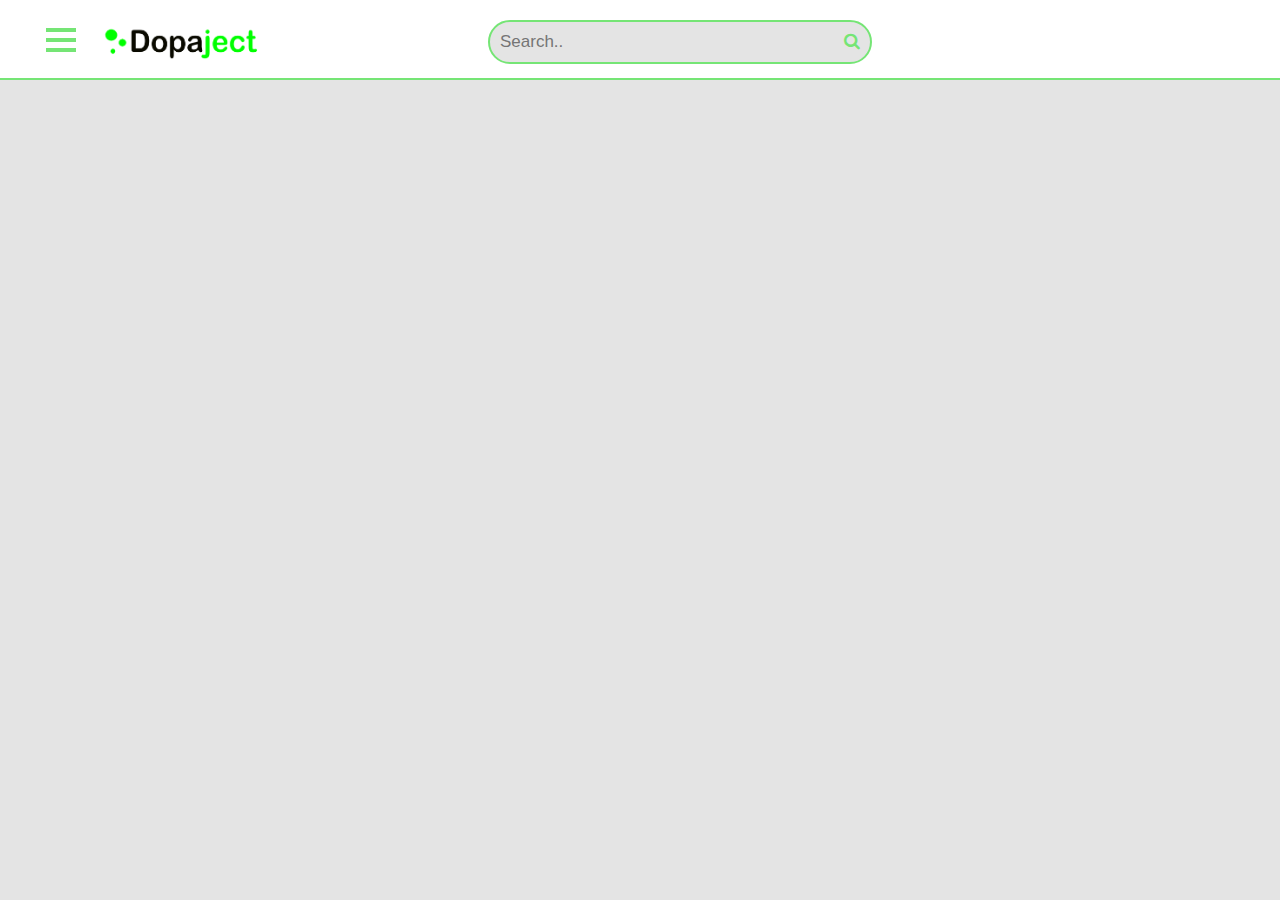
<file: aboutPage/index.html>
<!DOCTYPE html>
<html>
<head>
	<meta charset="utf-8">
	<meta name="viewport" content="width=device-width, initial-scale=1">
	<link rel="stylesheet" href="https://cdnjs.cloudflare.com/ajax/libs/font-awesome/4.7.0/css/font-awesome.min.css">
	<link rel="icon" href="../assets/icon.png" type="image/icon type">
	<link rel="stylesheet" href="styles.css">
	<title>Dopaject</title>
</head>
<body>
	<header>
		<!--
			Animació de la següent pàgina:
			https://www.w3schools.com/howto/tryit.asp?filename=tryhow_css_menu_icon_js
		-->
		<div class="nav-button"  onclick="toggleAnimation(this)">
			<div class="bar1"></div>
			<div class="bar2"></div>
			<div class="bar3"></div>
		</div>

		<!--Fer l'animació i modificar la visibilitat del element amb id "nav"-->
		<script type="text/javascript">
			function toggleAnimation(x) {
				x.classList.toggle("change");

				nav_bar = document.getElementsByTagName('nav')[0];
				main = document.getElementsByTagName('main')[0];
				if (nav_bar.style.display == 'block') {
					nav_bar.style.display = 'none';
					main.style.left = 0;
					main.style.width = 'calc(100% - 10px)';
				} 
				else {
					nav_bar.style.display = 'block';
					main.style.left = 'var(--nav-width)';
					main.style.width = 'calc(100% - 10px - var(--nav-width))';
				}
			}
		</script>

		<a href="../homePage/index.html">
			<img src="../assets/logo_light.png">
		</a>
		<!--Element de busqueda-->
		<div class="search">
			<input type="text" placeholder="Search..">
			<button type="submit"><i class="fa fa-search"></i></button>
		</div>
	</header>

	<!--element nav-->
	<nav>
		<a href="../homePage/index.html"><p>Home</p></a>
		<a href="../aboutPage/index.html"><p>About</p></a>
		<a href="../explorePage/index.html"><p>Explore</p></a>
		<a href="../registerPage/index.html"><p>Register</p></a>
		<a href="../logInPage/index.html"><p>Log in</p></a>
		<a href="../profilePage/index.html"><p>Profile</p></a>
		<a href="../contactsPage/index.html"><p>Contacts</p></a>
	</nav>

	<main>
		<div id="summary">
			<h3>Summary</h3>
			<p></p>
		</div>

		<div id="objective">
			<h3>Objective</h3>
			<p></p>
		</div>

		<div id="about-us">
			<h3>About us</h3>
			<p></p>
		</div>
	</main>
</body>
</file>
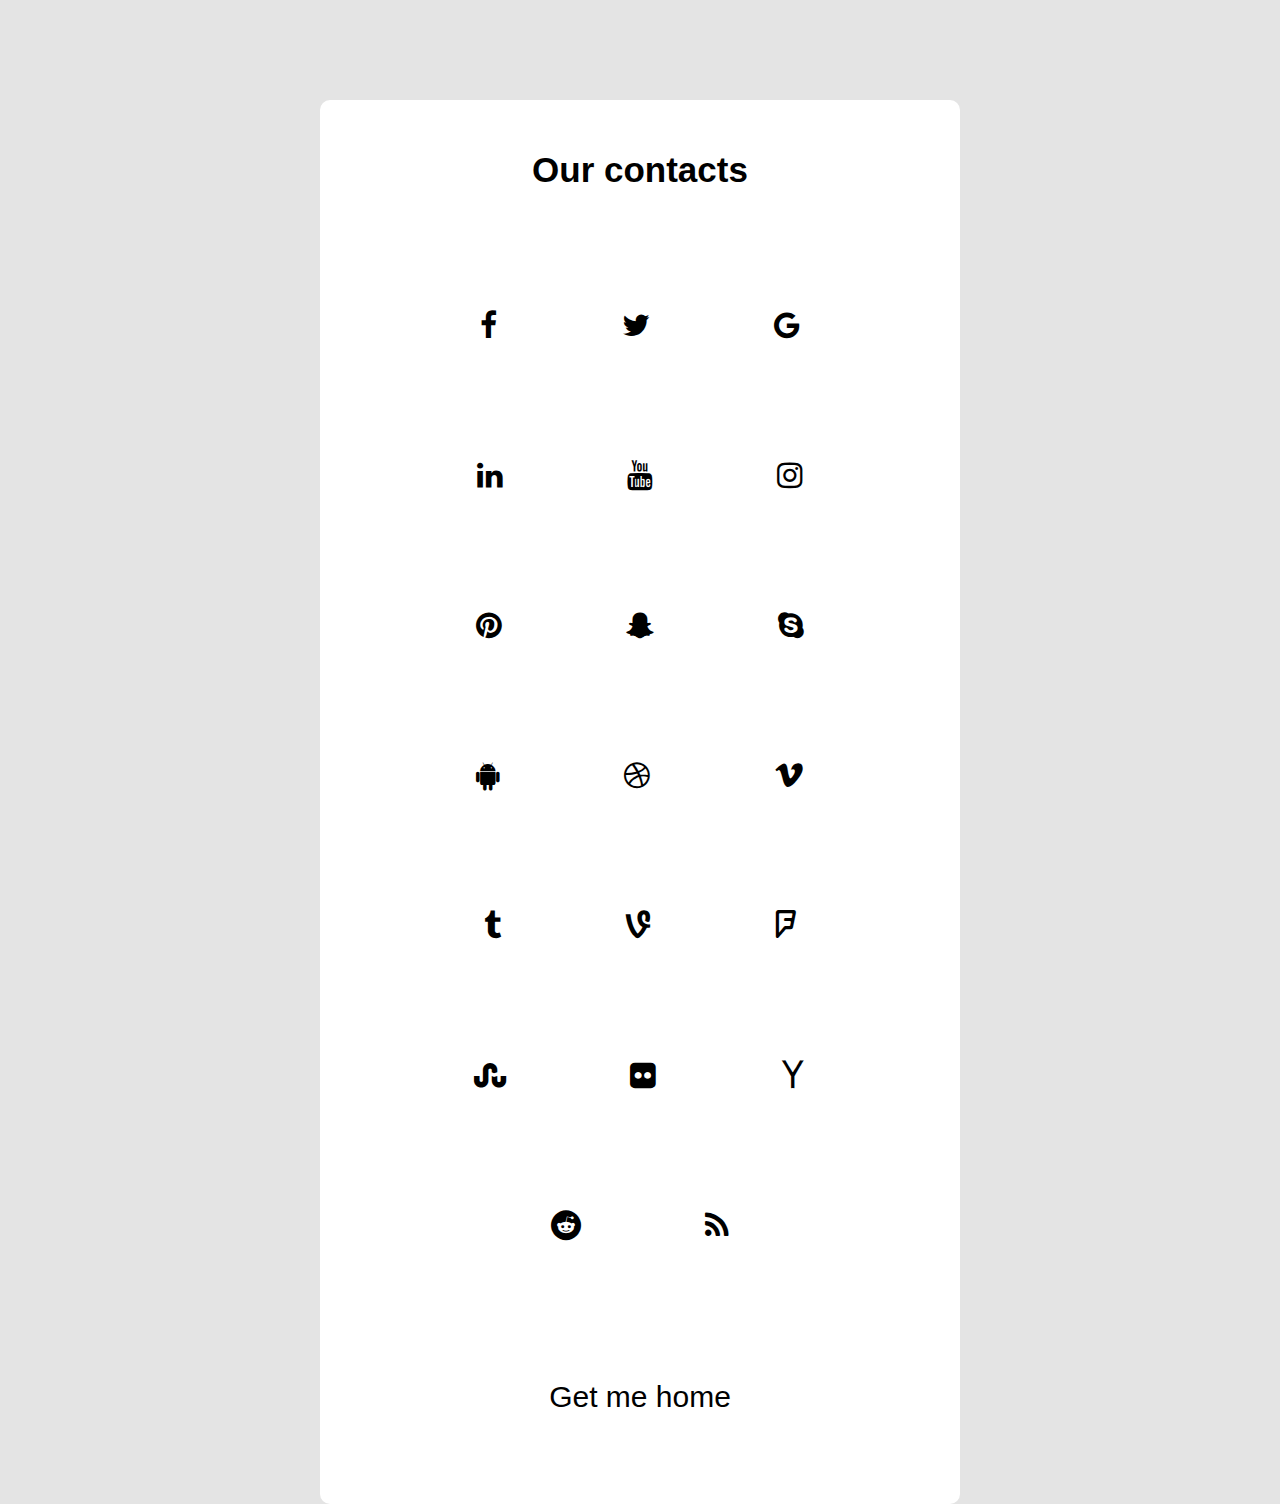
<file: contactsPage/index.html>
<!DOCTYPE html>
<html>
<head>
	<meta charset="utf-8">
	<meta name="viewport" content="width=device-width, initial-scale=1">
	<link rel="stylesheet" href="https://cdnjs.cloudflare.com/ajax/libs/font-awesome/4.7.0/css/font-awesome.min.css">
	<link rel="stylesheet" href="styles.css">
	<title>Dopaject</title>
</head>
<body>
	<main>
		<h1>Our contacts</h1>
		<div class="links">
			<a href="https://www.youtube.com/watch?v=dQw4w9WgXcQ" class="fa fa-facebook"></a>
			<a href="https://www.youtube.com/watch?v=dQw4w9WgXcQ" class="fa fa-twitter"></a>
			<a href="https://www.youtube.com/watch?v=dQw4w9WgXcQ" class="fa fa-google"></a>
			<a href="https://www.youtube.com/watch?v=dQw4w9WgXcQ" class="fa fa-linkedin"></a>
			<a href="https://www.youtube.com/watch?v=dQw4w9WgXcQ" class="fa fa-youtube"></a>
			<a href="https://www.youtube.com/watch?v=dQw4w9WgXcQ" class="fa fa-instagram"></a>
			<a href="https://www.youtube.com/watch?v=dQw4w9WgXcQ" class="fa fa-pinterest"></a>
			<a href="https://www.youtube.com/watch?v=dQw4w9WgXcQ" class="fa fa-snapchat-ghost"></a>
			<a href="https://www.youtube.com/watch?v=dQw4w9WgXcQ" class="fa fa-skype"></a>
			<a href="https://www.youtube.com/watch?v=dQw4w9WgXcQ" class="fa fa-android"></a>
			<a href="https://www.youtube.com/watch?v=dQw4w9WgXcQ" class="fa fa-dribbble"></a>
			<a href="https://www.youtube.com/watch?v=dQw4w9WgXcQ" class="fa fa-vimeo"></a>
			<a href="https://www.youtube.com/watch?v=dQw4w9WgXcQ" class="fa fa-tumblr"></a>
			<a href="https://www.youtube.com/watch?v=dQw4w9WgXcQ" class="fa fa-vine"></a>
			<a href="https://www.youtube.com/watch?v=dQw4w9WgXcQ" class="fa fa-foursquare"></a>
			<a href="https://www.youtube.com/watch?v=dQw4w9WgXcQ" class="fa fa-stumbleupon"></a>
			<a href="https://www.youtube.com/watch?v=dQw4w9WgXcQ" class="fa fa-flickr"></a>
			<a href="https://www.youtube.com/watch?v=dQw4w9WgXcQ" class="fa fa-yahoo"></a>
			<a href="https://www.youtube.com/watch?v=dQw4w9WgXcQ" class="fa fa-reddit"></a>
			<a href="https://www.youtube.com/watch?v=dQw4w9WgXcQ" class="fa fa-rss"></a>
		</div>
		<a href="../homePage/index.html" id="home">Get me home</a>
	</main>
</body>
</html>
</file>
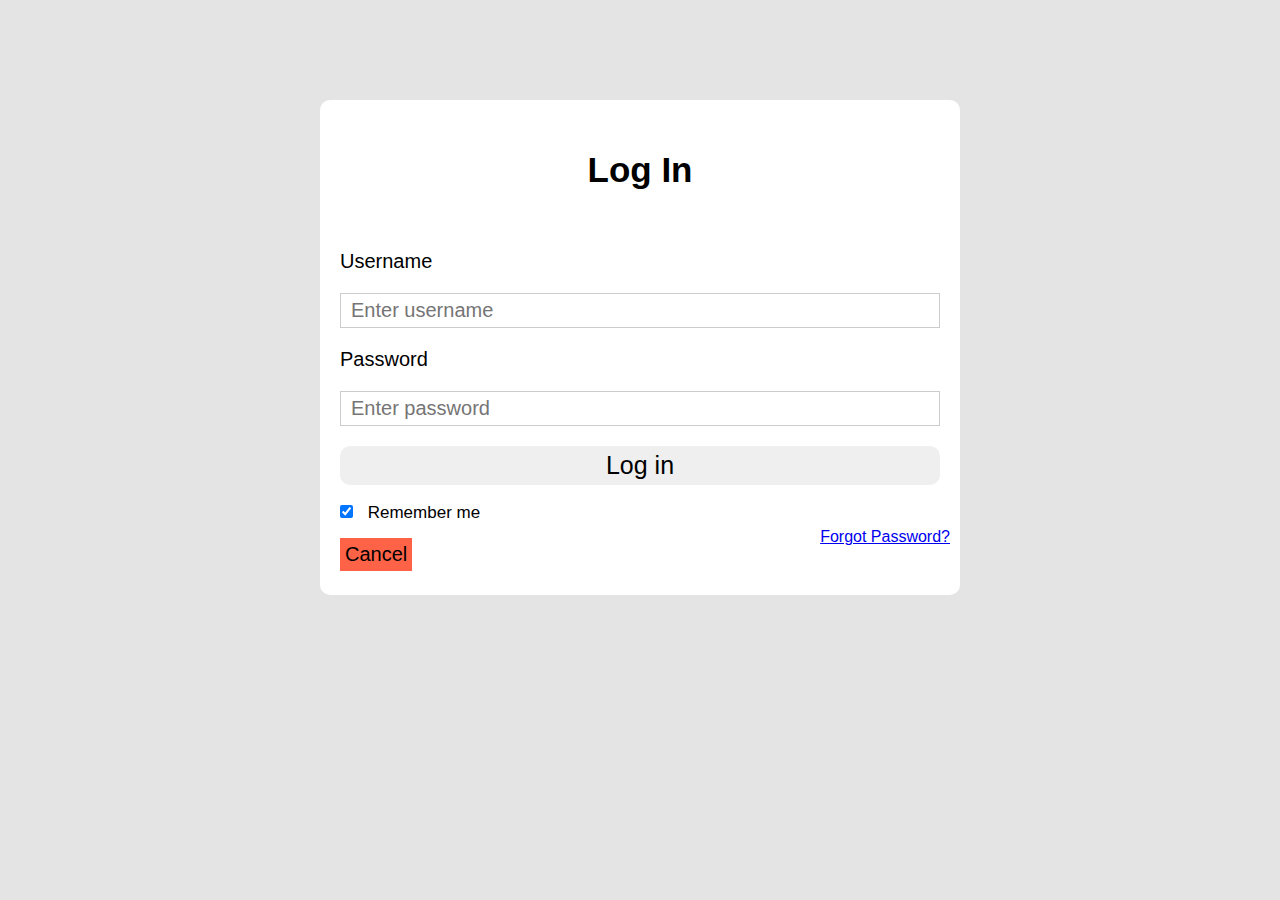
<file: logInPage/index.html>
<!DOCTYPE html>
<html>
<head>
	<meta charset="utf-8">
	<meta name="viewport" content="width=device-width, initial-scale=1">
	<link rel="stylesheet" href="https://cdnjs.cloudflare.com/ajax/libs/font-awesome/4.7.0/css/font-awesome.min.css">
	<link rel="icon" href="../assets/icon.png" type="image/icon type">
	<link rel="stylesheet" href="styles.css">
	<title>Dopaject</title>
</head>
<body>
	<main>
		<h1>Log In</h1>

		<p>Username</p>
		<input type="text" placeholder="Enter username" name="uname" required>

		<p>Password</p>
		<input type="password" placeholder="Enter password" name="psw" required>

		<button type="submit" onclick="logIn()">Log in</button>
		<label>
			<input id="checkBox" type="checkbox" checked="checked" name="remember"> Remember me 
		</label>

		<script type="text/javascript">	
			function logIn(){
				var passwdValue = document.getElementsByName('psw')[0].value;
				var unameValue = document.getElementsByName('uname')[0].value;
				
				if (passwdValue == '' || unameValue == ''){
					alert("Ether the username or the password is not specified or incorrect.");
				} else {
					window.location.href = '../homePage/index.html';
				}
			}
		</script>

		<div class="otherOptions">
			<button onclick="home()">Cancel</button>
			<a href="../registerPage/index.html">Forgot Password? </a>
		</div>

		<script type="text/javascript">
			function home(){
				window.location.href = '../homePage/index.html';
			}
		</script>

	</main>
</body>
</html>
</file>
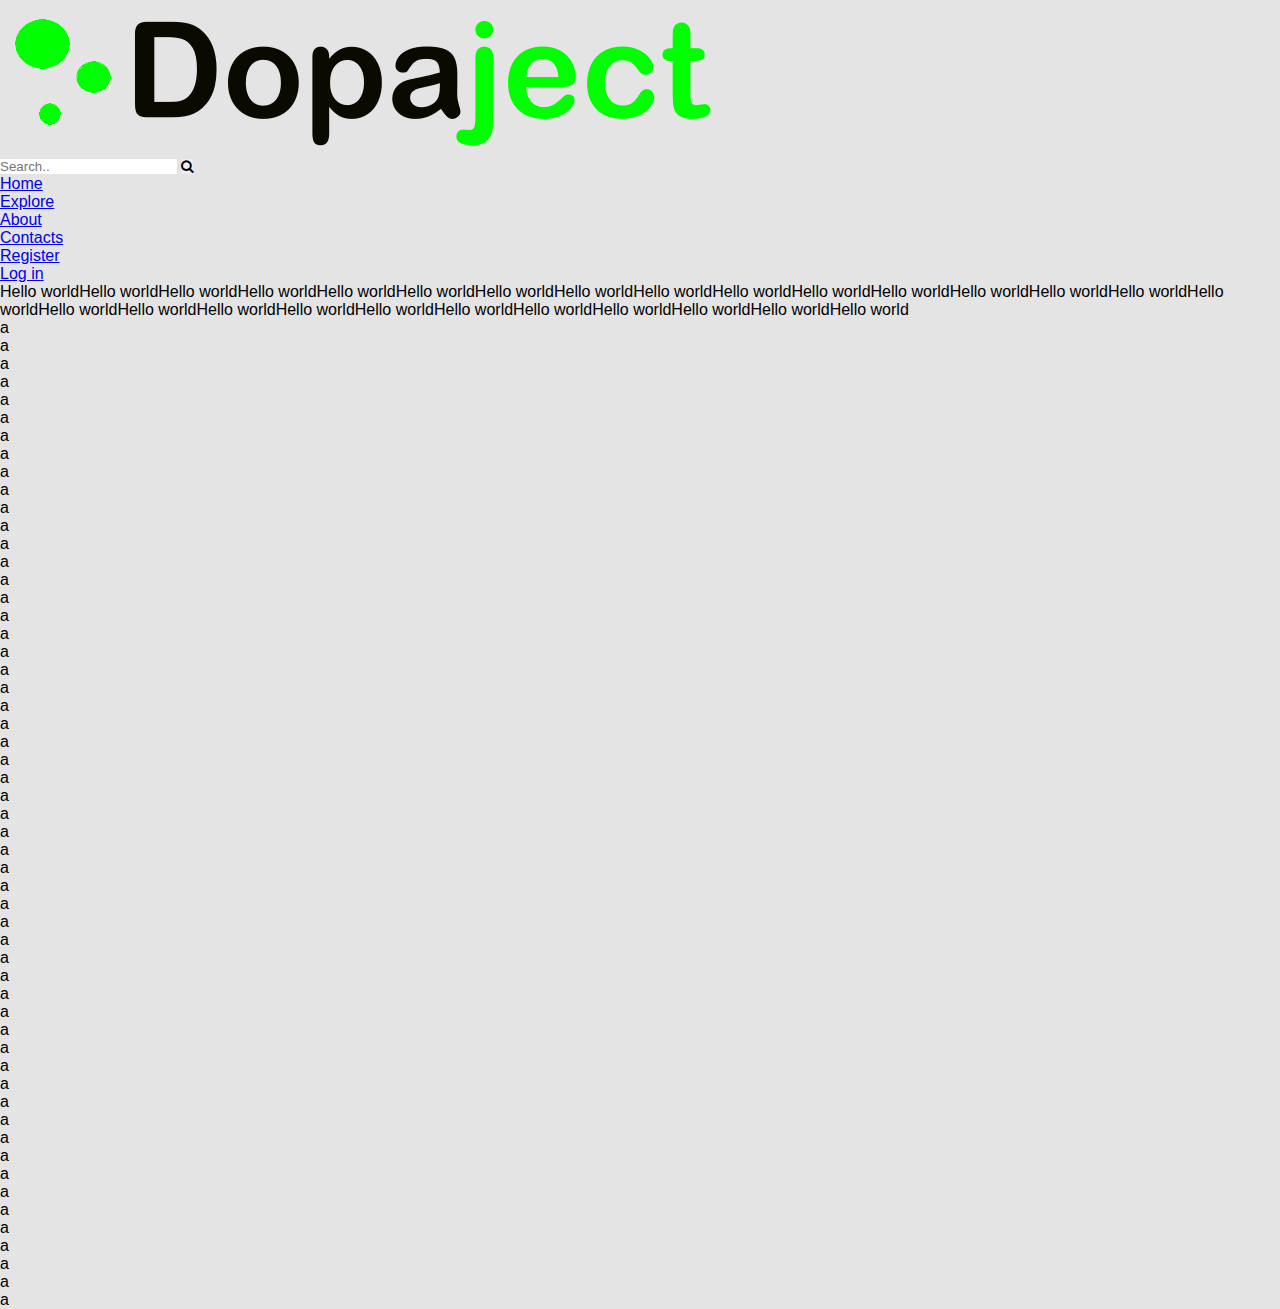
<file: pageStructure/index.html>
<!--
	Pàgina web d'inspiració:
	https://www.youtube.com
-->

<!DOCTYPE html>
<html>
<head>
	<meta charset="utf-8">
	<meta name="viewport" content="width=device-width, initial-scale=1">
	<link rel="stylesheet" href="https://cdnjs.cloudflare.com/ajax/libs/font-awesome/4.7.0/css/font-awesome.min.css">
	<link rel="icon" href="../assets/icon.png" type="image/icon type">
	<link rel="stylesheet" href="styles.css">
	<title>Dopaject</title>
</head>
<body>
	<header>
		<!--
			Animació de la següent pàgina:
			https://www.w3schools.com/howto/tryit.asp?filename=tryhow_css_menu_icon_js
		-->
		<div class="nav-button"  onclick="toggleAnimation(this)">
			<div class="bar1"></div>
			<div class="bar2"></div>
			<div class="bar3"></div>
		</div>

		<!--Fer l'animació i modificar la visibilitat del element amb id "nav"-->
		<script type="text/javascript">
			function toggleAnimation(x) {
				x.classList.toggle("change");

				nav_bar = document.getElementsByTagName('nav')[0];
				main = document.getElementsByTagName('main')[0];
				if (nav_bar.style.display == 'block') {
					nav_bar.style.display = 'none';
					main.style.left = 0;
					main.style.width = 'calc(100% - 10px)';
				} 
				else {
					nav_bar.style.display = 'block';
					main.style.left = 'var(--nav-width)';
					main.style.width = 'calc(100% - 10px - var(--nav-width))';
				}
			}
		</script>

		<a href="../homePage/index.html">
			<img src="../assets/logo_light.png">
		</a>
		<!--Element de busqueda-->
		<div class="search">
			<input type="text" placeholder="Search..">
			<button type="submit"><i class="fa fa-search"></i></button>
		</div>
	</header>

	<!--element nav-->
	<nav>
		<a href="../homePage/index.html"><p>Home</p></a>
		<a href="../explorePage/index.html"><p>Explore</p></a>
		<a href="../aboutPage/index.html"><p>About</p></a>
		<a href="../contactsPage/index.html"><p>Contacts</p></a>
		<a href="../registerPage/index.html"><p>Register</p></a>
		<a href="../logInPage/index.html"><p>Log in</p></a>
	</nav>

	<!--Contingut de la pàgina-->
	<main>
		<p>Hello worldHello worldHello worldHello worldHello worldHello worldHello worldHello worldHello worldHello worldHello worldHello worldHello worldHello worldHello worldHello worldHello worldHello worldHello worldHello worldHello worldHello worldHello worldHello worldHello worldHello worldHello world</p>
		<p>a</p>
		<p>a</p>
		<p>a</p>
		<p>a</p>
		<p>a</p>
		<p>a</p>
		<p>a</p>
		<p>a</p>
		<p>a</p>
		<p>a</p>
		<p>a</p>
		<p>a</p>
		<p>a</p>
		<p>a</p>
		<p>a</p>
		<p>a</p>
		<p>a</p>
		<p>a</p>
		<p>a</p>
		<p>a</p>
		<p>a</p>
		<p>a</p>
		<p>a</p>
		<p>a</p>
		<p>a</p>
		<p>a</p>
		<p>a</p>
		<p>a</p>
		<p>a</p>
		<p>a</p>
		<p>a</p>
		<p>a</p>
		<p>a</p>
		<p>a</p>
		<p>a</p>
		<p>a</p>
		<p>a</p>
		<p>a</p>
		<p>a</p>
		<p>a</p>
		<p>a</p>
		<p>a</p>
		<p>a</p>
		<p>a</p>
		<p>a</p>
		<p>a</p>
		<p>a</p>
		<p>a</p>
		<p>a</p>
		<p>a</p>
		<p>a</p>
		<p>a</p>
		<p>a</p>
		<p>a</p>
		<p>a</p>
	</main>
	<footer>
		
	</footer>
</body>
</html>
</file>
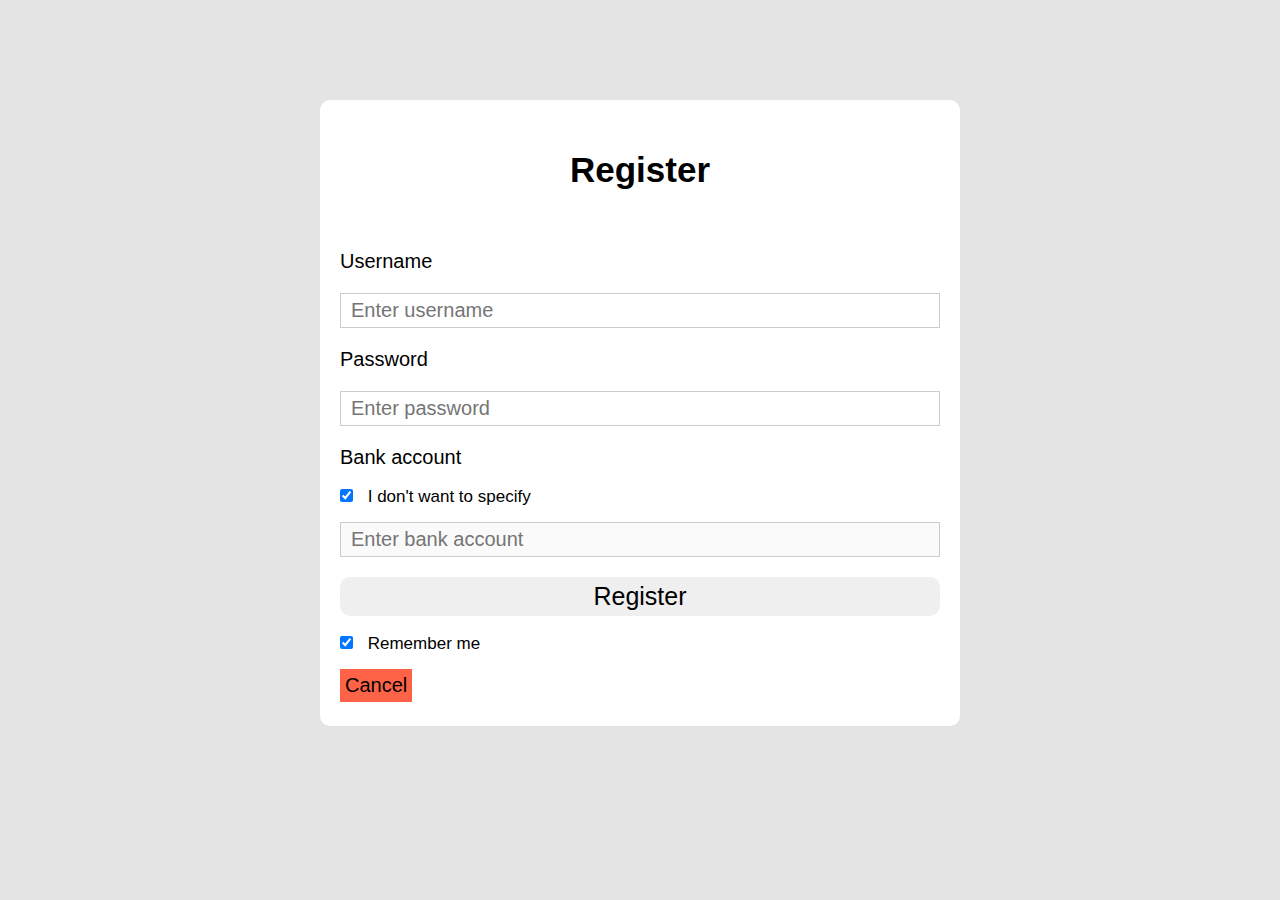
<file: registerPage/index.html>
<!DOCTYPE html>
<html>
<head>
	<meta charset="utf-8">
	<meta name="viewport" content="width=device-width, initial-scale=1">
	<link rel="stylesheet" href="https://cdnjs.cloudflare.com/ajax/libs/font-awesome/4.7.0/css/font-awesome.min.css">
	<link rel="icon" href="../assets/icon.png" type="image/icon type">
	<link rel="stylesheet" href="styles.css">
	<title>Dopaject</title>
</head>
<body>
	<main>
		<h1>Register</h1>

		<p>Username</p>
		<input type="text" placeholder="Enter username" name="uname" required>

		<p>Password</p>
		<input type="password" placeholder="Enter password" name="psw" required>

		<p>Bank account</p>
		<label>
			<input id="checkBox" type="checkbox" checked="checked" name="disable" onclick="disable()"> I don't want to specify	 
		</label>
		<input type="password" placeholder="Enter bank account" name="bnkacc" required>

		<button type="submit" onclick="register()">Register</button>
		<label>
			<input id="checkBox" type="checkbox" checked="checked" name="remember"> Remember me 
		</label>

		<script type="text/javascript">	
			function register(){
				var passwdValue = document.getElementsByName('psw')[0].value;
				var unameValue = document.getElementsByName('uname')[0].value;
				var bnkaccValue = document.getElementsByName('bnkacc')[0].value;
				var checkState = document.getElementsByName('disable')[0].checked;

				
				if ((passwdValue == '' || unameValue == '' || isNaN(bnkaccValue)) && !checkState){
					alert("Ether the username, the password or the bank account is not specified or incorrect.");
				}else if (passwdValue == '' || unameValue == '') {
					alert("Ether the username or the password is not specified or incorrect.");
				} else {
					window.location.href = '../homePage/index.html';
				}

				console.log(passwdValue, unameValue, checkState, isNaN(bnkaccValue))
				console.log((passwdValue == '' || unameValue == '') && !checkState && isNaN(bnkaccValue)	, passwdValue == '' || unameValue == '');
			}

			function disable() { 
				var checkState = document.getElementsByName('disable')[0].checked;
				if (checkState) {
					document.getElementsByName('bnkacc')[0].disabled = true;
				} else {
					document.getElementsByName('bnkacc')[0].disabled = false;
				}
			}

			disable()
		</script>

		<div class="otherOptions">
			<button onclick="home()">Cancel</button>
		</div>

		<script type="text/javascript">
			function home(){
				window.location.href = '../homePage/index.html';
			}
		</script>

	</main>
</body>
</html>
</file>
<file: aboutPage/styles.css>
* {
	margin: 0px;
	padding: 0px;
	border: 0px;

	font-family: Arial, Helvetica, sans-serif;

	/* per millorar l'encaixament de tots els elements */
	box-sizing: border-box;
}

/* variables que utilitzare durant tot el codi */
:root {
  --green: #75e575;
  --white: #ffffff;
  --dark-white: #e4e4e4;
  --black: #000000;

  --search-height: 80px;
  --nav-width: 250px;

  --height-opt-btn: 20px;
  --width-opt-btn: 30px;
  --width-opt-bar: 4px;
  --margin-bar: calc((var(--height-opt-btn) - var(--width-opt-bar) * 2) / 2);
}

body {
	color: var(--black);

	background: var(--dark-white);
}

header {
	position: fixed;
	display: block;

	/* això és perquè vull que el header sigui sempre a alt de tot */
	z-index: 2;

	background: var(--white);

	width: 100%;
	height: var(--search-height);
	border-bottom: 2px solid var(--green);
}

header .nav-button {
	display: block;
	float: left;

  cursor: pointer;

  margin-top: 12px;
  margin-left: 10px;
  border-radius: 40px;
  padding: 10px;
  margin-left: 30px;
}

header .nav-button:hover {
	background-color: var(--dark-white);
}

header .nav-button div {
	width: var(--width-opt-btn);
  height: var(--width-opt-bar);
  background-color: var(--green);
  margin: var(--margin-bar);
  transition: 0.4s;
}

/* els tres elements següents són per l'animació */
header .change .bar1 {
  transform: translate(0, calc(var(--width-opt-bar) + var(--margin-bar))) rotate(-45deg);
}

header .change .bar2 {
	opacity: 0;
}

header .change .bar3 {
  transform: translate(0, calc(0px - var(--width-opt-bar) - var(--margin-bar))) rotate(45deg);
}

header img{
	float: left;
	display: block;

	margin-top: 25px;
	margin-left: 10px;
	width: 160px;
	height: 35px;
}

header .search {
	background-color: var(--dark-white);

	float: left;
	position: relative;

	width: 30%;
	margin: 20px;
	left: calc((100% - 250px) / 5);
	padding: 10px;
	border: 2px solid var(--green);
	border-radius: 40px;
}

header .search input[type=text] {
	background-color: var(--dark-white);

	width: calc(100% - 20px);

	float: left;
	font-size: 17px;

	outline: none;
}

/* per fer el contur del navegador d'un altre color */
header .search:focus-within {
  border: 2px solid var(--black);
}

header .search button {
	background-color: var(--dark-white);
	color: var(--green);

	float: right;
	display: block;

	font-size: 17px;
}

header .search button:hover {
	color: var(--black);
	cursor: pointer;
}

header .search button:active {
	color: var(--green);
	cursor: pointer;
}

nav {
	background-color: var(--white);
	display: none;
	float: left;
	position: fixed;

	z-index: 1;

	margin-top: var(--search-height);

	width: var(--nav-width);
	height: calc(100% - var(--search-height));

	border-right: 2px solid var(--green);

	font-size: 23px;
}

nav a{
	display: block;
	position: relative;

	color: var(--black);

	--margin_x: 6px;

	width: calc(100% - var(--margin_x) * 2);

	border-radius: 10px;

	margin-left: var(--margin_x);
	margin-right: var(--margin_x);
	margin-top: 10px;

	padding: 10px;

	text-decoration: none;
}

nav a:hover {
	background-color: var(--dark-white);
	color: var(--green);
}

nav a p {
	position: relative;
	left: 20px;	
}
</file>
<file: contactsPage/styles.css>
* {
	margin: 0px;
	padding: 0px;
	border: 0px;

	font-family: Arial, Helvetica, sans-serif;

	/* per millorar l'encaixament de tots els elements */
	box-sizing: border-box;
}

:root {
  --green: #75e575;
  --white: #ffffff;
  --dark-white: #e4e4e4;
  --black: #000000;
}


body {
	background-color: var(--dark-white);
}

main {
	display: block;
	background-color: var(--white);
	border-radius: 10px;

	width: 50%;
	height: auto;
	margin: 0 auto;
	margin-top: 100px;
	scroll-margin-bottom: 60px;
	padding: 10px;
}

h1 {
	text-align: center;
	margin-top: 40px;
	margin-bottom: 60px;
	font-size: 35px;
}

.links {
	display: block;
	text-align: center;
	margin: 40px;
}

.fa {
	font-size: 30px;
}

a {
	text-decoration: none;
	color: var(--black);
	margin: 40px;
	padding: 20px;
	border-radius: 40px;	
}

a:hover {
	background-color: var(--black);
	color: var(--white);
}

#home {
	display: block;
	text-align: center;
	margin: 60px;
	font-size: 30px;
}
</file>
<file: logInPage/styles.css>
* {
	margin: 0px;
	padding: 0px;
	border: 0px;

	font-family: Arial, Helvetica, sans-serif;

	/* per millorar l'encaixament de tots els elements */
	box-sizing: border-box;
}

:root {
  --green: #75e575;
  --white: #ffffff;
  --dark-white: #e4e4e4;
  --black: #000000;
  --red: #FF6347;
  --dark-red: #FF4500;

  --margin-box: 10px;
}


body {
	background-color: var(--dark-white);
}

main {
	display: block;
	background-color: var(--white);
	border-radius: 10px;

	width: 50%;
	height: auto;
	margin: 0 auto;
	margin-top: 100px;
	padding: 10px;
}

h1 {
	text-align: center;
	margin-top: 40px;
	margin-bottom: 60px;
	font-size: 35px;
}

p {
	margin: 10px;
	font-size: 20px;
}

input {
	font-size: 20px;
	
	width: calc(100% - var(--margin-box) * 2);
	margin: var(--margin-box);

	padding: 5px;
	padding-left: 10px;
	border: 1px solid #ccc;
	outline: none;
}

button {
	font-size: 25px;


	width: calc(100% - var(--margin-box) * 2);
	margin: var(--margin-box);
	padding: 5px;
	border-radius: 10px;
}

label {
	font-size: 17px;
}

#checkBox {
	width: auto;
}

.otherOptions{
	display: inline-block;
	width: 100%;
}

.otherOptions button{
	background-color: var(--red);
	position: relative;
	float: left;
	width: auto;
	padding: 5px;
	font-size: 20px;
	border-radius: 0;
}

.otherOptions button:hover {
	background-color: var(--dark-red);
}

.otherOptions a{
	position: relative;
	float: right;
}
</file>
<file: pageStructure/styles.css>
* {
	margin: 0px;
	padding: 0px;
	border: 0px;

	/* per millorar l'encaixament de tots els elements */
	box-sizing: border-box;
}

/* variables que utilitzare durant tot el codi */
:root {
  --green: #75e575;
  --white: #ffffff;
  --dark-white: #e4e4e4;
  --black: #000000;

  --search-height: 80px;
  --nav-width: 200px;

  --height-opt-btn: 20px;
  --width-opt-btn: 30px;
  --width-opt-bar: 4px;
  --margin-bar: calc((var(--height-opt-btn) - var(--width-opt-bar) * 2) / 2);
}

body {
	font-family: Arial, Helvetica, sans-serif;
	color: black;

	background: var(--dark-white);
}

.main-header {
	overflow: hidden;
	text-decoration: none;
	position: fixed;
	display: block;

	/* això és perquè vull que el header sigui sempre a alt de tot */
	z-index: 1;

	background: var(--white);

	width: 100%;
	height: var(--search-height);
	top: 0;
	border-bottom: 2px solid var(--green);
}

.main-header .nav-button {
	display: block;
	float: left;

  cursor: pointer;

  margin-top: 12px;
  margin-left: 10px;
  border-radius: 40px;
  padding: 10px;

  /* per tenir un cercle perfecte, no una elipse */
  padding-left: 15px;
  padding-right: 15px;
}

.main-header .nav-button:hover {
	background-color: var(--dark-white);
}

.main-header .nav-button div {
	width: var(--width-opt-btn);
  height: var(--width-opt-bar);
  background-color: var(--green);
  margin: var(--margin-bar);
  transition: 0.4s;
}

/* els tres elements següents són per l'animació */
.main-header .change .bar1 {
  transform: translate(0, calc(var(--width-opt-bar) + var(--margin-bar))) rotate(-45deg);
}

.main-header .change .bar2 {
	opacity: 0;
}

.main-header .change .bar3 {
  transform: translate(0, calc(0px - var(--width-opt-bar) - var(--margin-bar))) rotate(45deg);
}

.main-header img{
	float: left;
	display: block;

	margin-top: 25px;
	margin-left: 10px;
	width: 160px;
	height: 35px;
}

.main-header .search {
	background-color: var(--dark-white);

	float: right;

	width: 30%;
	margin: 20px;
	right: 100px;
	padding: 10px;
	border: 2px solid var(--green);
	border-radius: 40px;
}

.main-header .search input[type=text] {
	background-color: var(--dark-white);

	width: calc(100% - 20px);

	float: left;
	font-size: 17px;

	outline: none;
}

/* per fer el contur del navegador d'un altre color */
.main-header .search:focus-within {
  border: 2px solid var(--black);
}

.main-header .search button {
	background-color: var(--dark-white);
	color: var(--green);

	float: right;
	display: block;

	font-size: 17px;
}

.main-header .search button:hover {
	color: var(--black);
	cursor: pointer;
}

.main-header .search button:active {
	color: var(--green);
	cursor: pointer;
}

#nav {
	background-color: var(--white);
	display: none;
	float: left;

	position: fixed;
	width: var(--nav-width);
	height: calc(100% - var(--search-height));

	border-right: 2px solid var(--green);

	font-size: 20px;
}

#nav nav a{
	display: block;
	color: var(--black);

	--margin_x: 4px;

	width: calc(100% - var(--margin_x) * 2);

	border-radius: 10px;

	margin-left: var(--margin_x);
	margin-right: var(--margin_x);

	padding-top: 8px;
	padding-bottom: 8px;
	padding-left: 20px;

	text-decoration: none;
}

#nav nav a:hover {
	background-color: var(--dark-white);
	color: var(--green);
}

.main-content {
	float: left;
	left: 0;
	position: relative;
	margin: 10px;
	
	width: calc(100% - 10px);
	height: calc(100vh - var(--search-height) - 10px);

	overflow-y: scroll;

}

/* per no supreposar el buscador amb el contingut */
.main-content, #nav{
	margin-top: var(--search-height);
} 

/* editar el scrollbar */
::-webkit-scrollbar {
  width: 10px;
}

::-webkit-scrollbar-track {
  background: var(--dark-white); 
}

::-webkit-scrollbar-thumb {
  background: var(--green); 
  border-radius: 20px;
}

::-webkit-scrollbar-thumb:hover {
  background: #555; 
}
</file>
<file: registerPage/styles.css>
* {
	margin: 0px;
	padding: 0px;
	border: 0px;

	font-family: Arial, Helvetica, sans-serif;

	/* per millorar l'encaixament de tots els elements */
	box-sizing: border-box;
}

:root {
  --green: #75e575;
  --white: #ffffff;
  --dark-white: #e4e4e4;
  --black: #000000;
  --red: #FF6347;
  --dark-red: #FF4500;

  --margin-box: 10px;
}


body {
	background-color: var(--dark-white);
}

main {
	display: block;
	background-color: var(--white);
	border-radius: 10px;

	width: 50%;
	height: auto;
	margin: 0 auto;
	margin-top: 100px;
	padding: 10px;
}

h1 {
	text-align: center;
	margin-top: 40px;
	margin-bottom: 60px;
	font-size: 35px;
}

p {
	margin: 10px;
	font-size: 20px;
}

input {
	font-size: 20px;
	
	width: calc(100% - var(--margin-box) * 2);
	margin: var(--margin-box);

	padding: 5px;
	padding-left: 10px;
	border: 1px solid #ccc;
	outline: none;
}

button {
	font-size: 25px;


	width: calc(100% - var(--margin-box) * 2);
	margin: var(--margin-box);
	padding: 5px;
	border-radius: 10px;
}

label {
	font-size: 17px;
}

#checkBox {
	width: auto;
}

.otherOptions{
	display: inline-block;
	width: 100%;
}

.otherOptions button{
	background-color: var(--red);
	position: relative;
	float: left;
	width: auto;
	padding: 5px;
	font-size: 20px;
	border-radius: 0;
}

.otherOptions button:hover {
	background-color: var(--dark-red);
}

.otherOptions a{
	position: relative;
	float: right;
}
</file>
